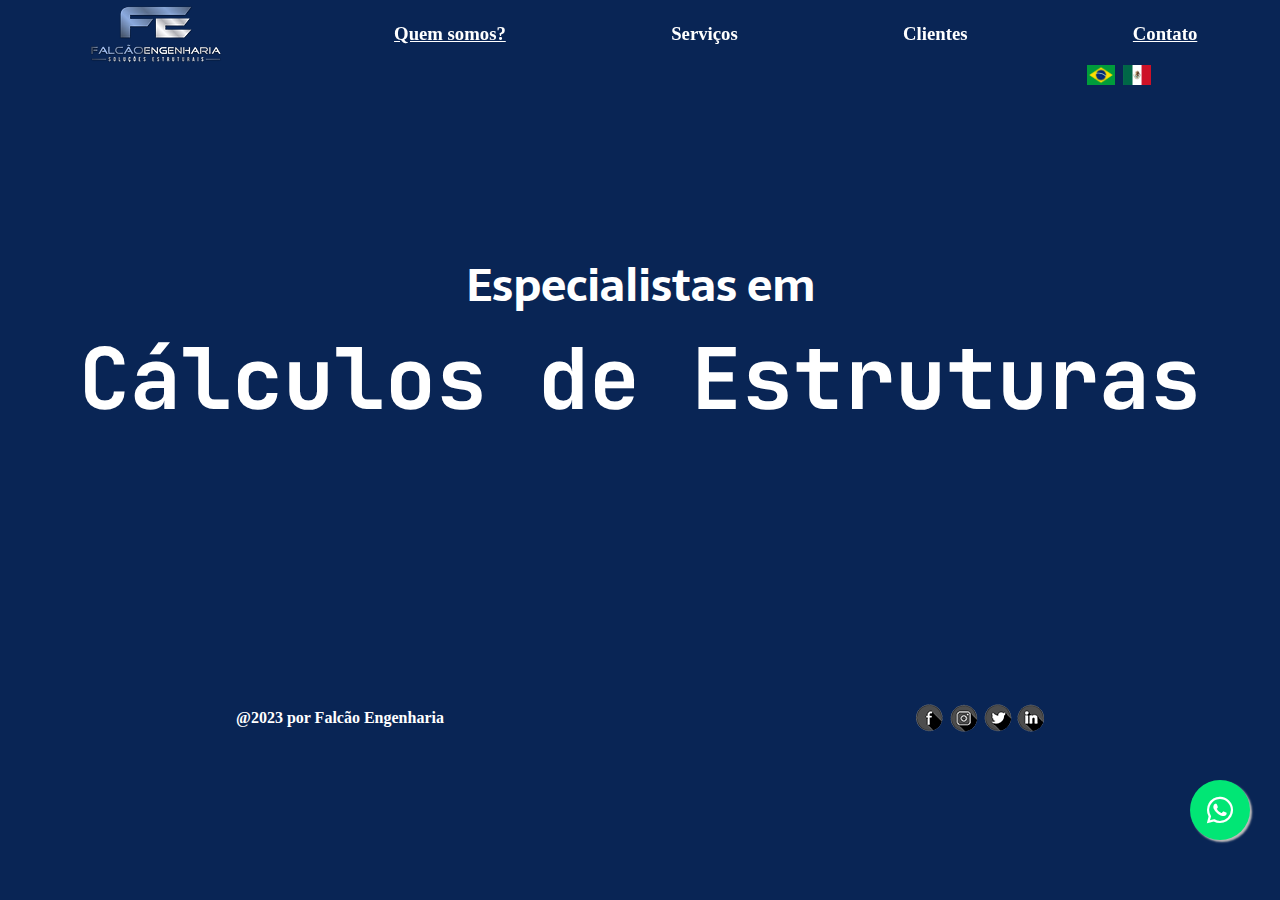
<file: index.html>
<!DOCTYPE html>
<html lang="pt-BR">
<head>
    <meta charset="UTF-8">
    <meta http-equiv="X-UA-Compatible" content="IE=edge">
    <meta name="viewport" content="width=device-width, initial-scale=1.0">
    <meta name="description" content="Uma empresa de especialistas em Cáuculos Estruturais.">
    <link rel="stylesheet" href="style.css">
    <link rel="shortcut icon" href="src/favicon.ico" type="image/x-icon">
    <link rel="stylesheet" href="https://cdnjs.cloudflare.com/ajax/libs/font-awesome/6.0.0/css/all.min.css">
    <title>Falção Engenharia - HOME</title>
</head>
<body>
    <div class="main-container">
        <header>
            <div class="cabecalho">
            <img class="logo-top-menu" src="src/logo.png" alt="Logotipo">
            <a href="index2.html" class="menu-item-1"><h3>Quem somos?</h3> </a>
            <a class="menu-item-2"><h3>Serviços</h3></a>
            <a class="menu-item-4"><h3>Clientes</h3></a>
            <a href="contact.html" class="menu-item-5"><h3>Contato</h3></a>
            <img class="brasil" src="src/brasil.jpg" alt="Bandeira do Brasil">
            <img class="mexico" src="src/mexico.webp" alt="Bandeira do México">
        </div>
        </header>
        
      <main>
        <div class="home">
            <br>
            <h2 class="titulo-home">Especialistas em </h2>
            <h1 class="sub-titulo-home">Cálculos de Estruturas</h1>
            <br>
        </div>   
      </main>

      <div class="buttonzap">
        <a href='https://api.whatsapp.com/send?phone=5216624624042&'class="icon" target='_blank'><i class="fab fa-whatsapp"></i></a>
      </div>
      
        <footer>
            <div class="roda-pe">
                <p><strong>@2023 por Falcão Engenharia</strong></p>
            <img src="src/social.png" alt="Redes Sociais">
            </div>
        </footer>
    </div>
</body>
</html>
</file>
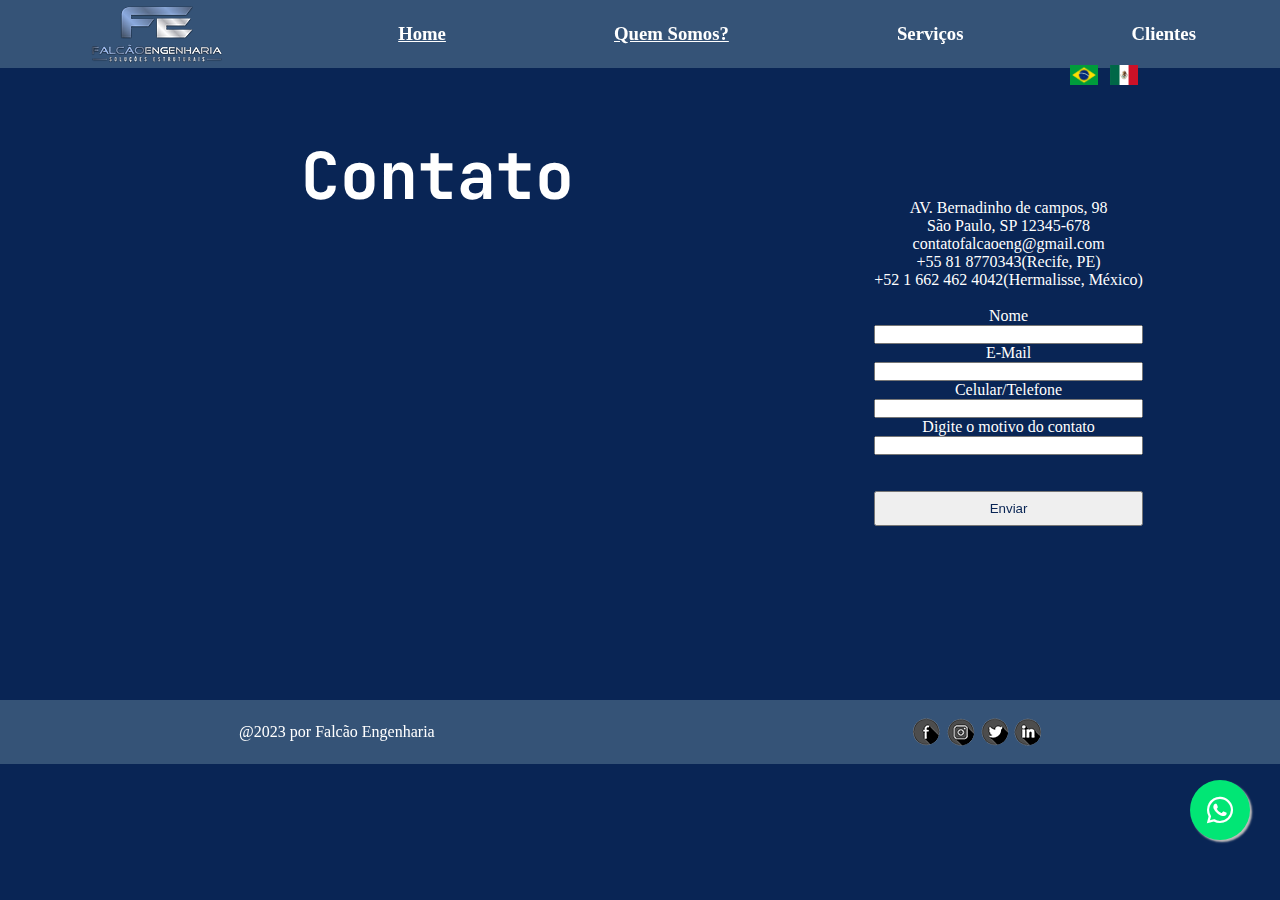
<file: contact.html>
<!DOCTYPE html>
<html lang="pt-BR">
<head>
    <meta charset="UTF-8">
    <meta http-equiv="X-UA-Compatible" content="IE=edge">
    <meta name="viewport" content="width=device-width, initial-scale=1.0">
    <meta name="description" content="Uma empresa de especialistas em Cáuculos Estruturais.">
    <link rel="stylesheet" href="contact.css">
    <link rel="shortcut icon" href="src/favicon.ico" type="image/x-icon">
    <link rel="stylesheet" href="https://cdnjs.cloudflare.com/ajax/libs/font-awesome/6.0.0/css/all.min.css">
    <title>Falção Engenharia - Contato</title>
</head>
<body>
    <div class="main-container">
        <header>
            <div class="cabecalho">
            <img class="logo-top-menu" src="src/logo.png" alt="Logotipo">
            <a href="index.html" class="menu-item-1"><h3>Home</h3></a>
            <a href="index2.html" class="menu-item-2"><h3>Quem Somos?</h3></a>
            <a class="menu-item-4"><h3>Serviços</h3></a>
            <a class="menu-item-5"><h3>Clientes</h3></a>
            <img class="brasil" src="src/brasil.jpg" alt="Bandeira do Brasil">
            <img class="mexico" src="src/mexico.webp" alt="Bandeira do México">
        </div>
        </header>
            
        </div>
        <div class="faleconosco">

           <div class="mapa-titulo"><h1 class="texto-contato">Contato</h1>
         <br>
         <div class="mapa-align"> <iframe src="https://www.google.com/maps/embed?pb=!1m18!1m12!1m3!1d3656.8940261687126!2d-46.64558028542185!3d-23.572249267878643!2m3!1f0!2f0!3f0!3m2!1i1024!2i768!4f13.1!3m3!1m2!1s0x94ce5997af8f3edd%3A0xd1b700d79e670415!2sAv.%20Bernardino%20de%20Campos%2C%2098%20-%20Para%C3%ADso%2C%20S%C3%A3o%20Paulo%20-%20SP%2C%2004004-040!5e0!3m2!1spt-BR!2sbr!4v1679709426341!5m2!1spt-BR!2sbr" width="600" height="350" style="border:0;" allowfullscreen="" loading="lazy" referrerpolicy="no-referrer-when-downgrade"></iframe> </div></div>

            <div class="form-loc"><p> AV. Bernadinho de campos, 98 <br> São Paulo, SP 12345-678 <br> contatofalcaoeng@gmail.com
            <br> +55 81 8770343(Recife, PE) <br> +52 1 662 462 4042(Hermalisse, México) </p> <br>
         
          
            <form action="https://formsubmit.co/mnow435@gmail.com"" method="post"> 
            <div class="envioemail">
            Nome<input class="cadastro-nome" type="name" id="inputname" name="Nome">
            E-Mail<input class="cadastro-email" type="email" id="inputemail" name="E-Mail">
            Celular/Telefone<input class="cadastro-telefone" type="number" id="inputnumber" name="Telefone">
            Digite o motivo do contato<input class="cadastro-motivo" type="text" id="inputmessage" name="Mensagem"> <br> <br>
            <button class="botao-enviar" type="submit">Enviar</button> </form>
           </div>
        </div>

        </div>
      </main>

      <div class="buttonzap">
        <a href='https://api.whatsapp.com/send?phone=5216624624042&'class="icon" target='_blank'><i class="fab fa-whatsapp"></i></a>
      </div>
      
        <footer>
            <div class="roda-pe">
                <p>@2023 por Falcão Engenharia</p>
            <img src="src/social.png" alt="Redes Sociais">
            </div>
        </footer>
    </div>
</body>
</html>
</file>
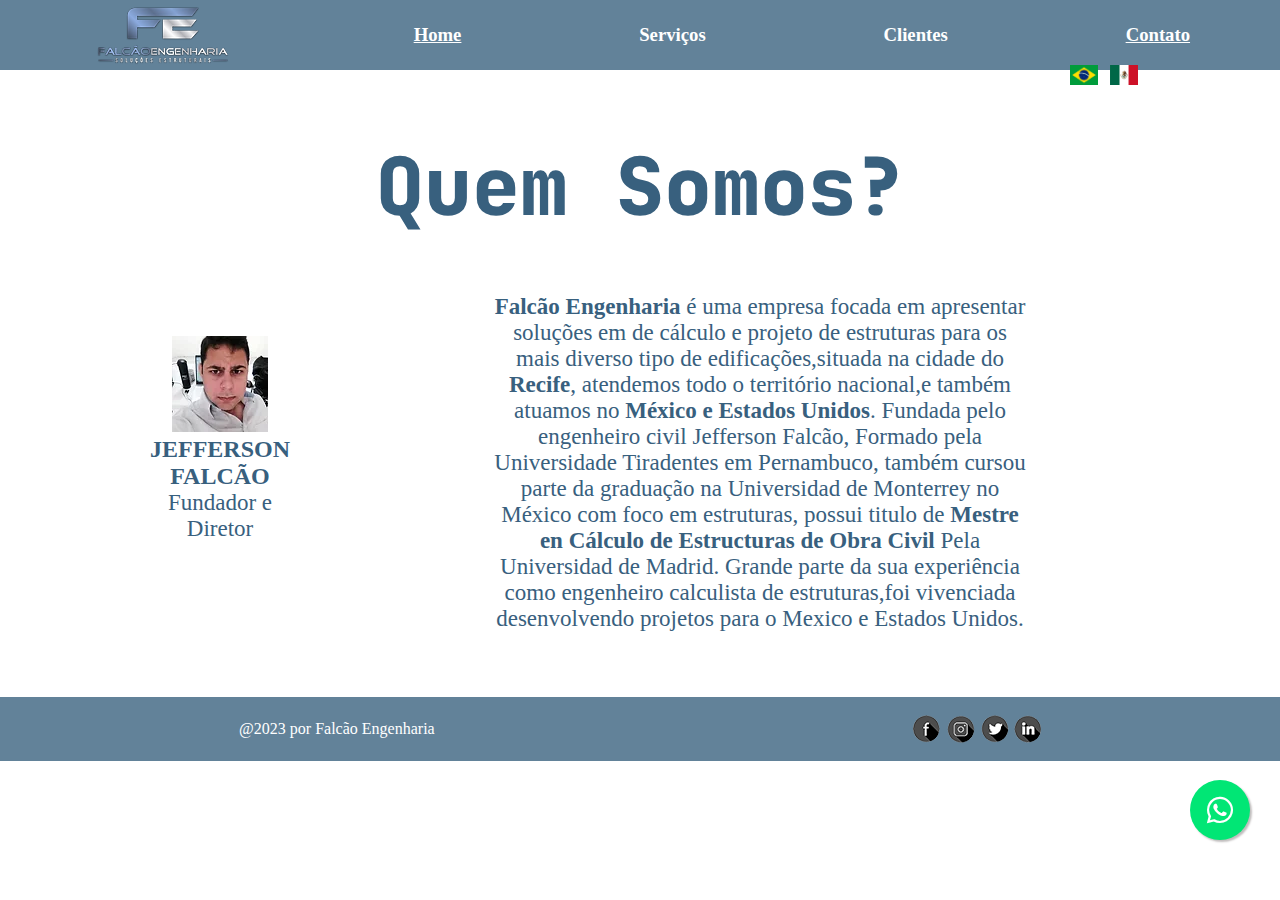
<file: index2.html>
<!DOCTYPE html>
<html lang="pt-BR">
<head>
    <meta charset="UTF-8">
    <meta http-equiv="X-UA-Compatible" content="IE=edge">
    <meta name="viewport" content="width=device-width, initial-scale=1.0">
    <meta name="description" content="Uma empresa de especialistas em Cáuculos Estruturais.">
    <link rel="stylesheet" href="style2.css">
    <link rel="shortcut icon" href="src/favicon.ico" type="image/x-icon">
    <link rel="stylesheet" href="https://cdnjs.cloudflare.com/ajax/libs/font-awesome/6.0.0/css/all.min.css">
    <title>Falção Engenharia - Quem Somos?
    </title>
</head>
<body>
    <div class="main-container">
        <header>
            <div class="cabecalho">
            <img class="logo-top-menu" src="src/logo.png" alt="Logotipo">
            <a href="index.html" class="menu-item-1"><h3>Home</h3></a>
            <a class="menu-item-2"><h3>Serviços</h3></a>
            <a class="menu-item-4"><h3>Clientes</h3></a>
            <a href="contact.html" class="menu-item-5"><h3>Contato</h3></a>
            <img class="brasil" src="src/brasil.jpg" alt="Bandeira do Brasil">
            <img class="mexico" src="src/mexico.webp" alt="Bandeira do México">
        </div>
        </header>
        
      <main>
         
         <h1><strong>Quem Somos?</strong></h1>
         <div class="msquemsomos"><div class="pepe"><img src="src/PP.webp" alt="">
            <h2><strong>JEFFERSON FALCÃO</strong></h2>
            <p>Fundador e Diretor</p>
          </div>
          
          <div class="sobreemp"><p><strong>Falcão Engenharia</strong> é uma empresa focada em apresentar soluções em de cálculo e projeto de estruturas para os mais diverso tipo de edificações,situada na cidade do <strong>Recife</strong>, atendemos todo o território nacional,e também atuamos no <strong>México e Estados Unidos</strong>.

            Fundada pelo engenheiro civil Jefferson Falcão, Formado pela Universidade Tiradentes em Pernambuco, também cursou parte da graduação na Universidad de Monterrey no México com foco em estruturas, possui titulo de <strong>Mestre en Cálculo de Estructuras de Obra Civil</strong> Pela Universidad de Madrid.
            Grande parte da sua experiência como engenheiro calculista de estruturas,foi vivenciada desenvolvendo projetos para o Mexico e Estados Unidos.
          </p></div> </div>   

      <div class="buttonzap">
        <a href='https://api.whatsapp.com/send?phone=5216624624042&'class="icon" target='_blank'><i class="fab fa-whatsapp"></i></a>
      </div>
      
        <footer>
            <div class="roda-pe">
                <a>@2023 por Falcão Engenharia</a>
            <img src="src/social.png" alt="Redes Sociais">
            </div>
        </footer>
    </div>
</body>
</html>
</file>
<file: style.css>
@import url('https://fonts.googleapis.com/css2?family=JetBrains+Mono&family=Sarala:wght@400;700&display=swap');

* {
 margin: 0;
 padding: 0;
 box-sizing: border-box;
 text-align: center;
 -webkit-text-fill-color: rgb(255, 255, 255);
 word-wrap: break-word;
 overflow-wrap: break-word;
}

body {
    font-size: 100%;
    background: rgba(9, 37, 85, 1) url("https://calconstructionlaw.files.wordpress.com/2015/04/construction-e1430103068745.jpg") no-repeat right top fixed;
}

.cabecalho {
    display: flex;
    flex-direction: row;
    align-items: center;
    justify-content: space-around;
    padding: 1;
    background-color: rgba(98, 130, 153, 0.0);
    position: fixed;
    width: 100%;
}

.brasil {
    position: absolute;
width: 28px;
height: 20px;
left: 1087px;
top: 65px;
}

.mexico {
    position: absolute;
width: 28px;
height: 20px;
left: 1123px;
top: 65px;
}

.home {
    padding-top: 230px;
    padding-bottom: 233px;
}

h1 {
  font-family: 'JetBrains Mono', monospace;
  font-size: 85px;
}

h2 {
  font-family: 'Sarala', sans-serif;
  font-size: 45px;
}

.roda-pe {
    display: flex;
    flex-direction: row;
    align-items: center;
    justify-content: space-around;
    margin: 0;
    padding: 0px;
    background-color: rgba(98, 130, 153, 0.0)
}

.icon {
    position: fixed;
    bottom: 60px;
    right: 30px;
    font-size: 30px;
    background-color: #01e675;
    color: #ffffff;
    border-radius: 50%;
    padding: 6px;
    width: 60px;
    height: 60px;
    text-align: center;
    text-decoration: none;
    z-index: 100;
    box-shadow: 2px 2px 2px #c0bdbd;
  }
  
  .icon .fab{
    padding-top: 9px;
  }
  
  .icon:hover{
    background-color: #fff;
    color: #029e3b;
    font-weight: 900;
    box-shadow: 2px 2px 20px #5fe690;
  }

  .botao-enviar {
    display: flex;
    padding: 8px;
    flex-direction: column;
    align-items: center;
    -webkit-text-fill-color: rgba(98, 130, 153);
    display: flexbox;

  }
</file>
<file: contact.css>
@import url('https://fonts.googleapis.com/css2?family=JetBrains+Mono&family=Sarala:wght@400;700&display=swap');

* {
 margin: 0;
 padding: 0;
 box-sizing: border-box;
 text-align: center;
 -webkit-text-fill-color: rgb(255, 255, 255);
 word-wrap: break-word;
 overflow-wrap: break-word;
}

.cabecalho {
    display: flex;
    flex-direction: row;
    align-items: center;
    justify-content: space-around;
    padding: 1;
    background-color: rgba(98, 130, 153, 0.50);
    position: fixed;
    width: 100%;
}

.brasil {
    position: absolute;
width: 28px;
height: 20px;
left: 1070px;
top: 65px;
}

.mexico {
    position: absolute;
width: 28px;
height: 20px;
left: 1110px;
top: 65px;
}

body {
    background: rgba(9, 37, 85, 1)
}

.faleconosco {
    display: flex;
    flex-direction: row;
    align-items: center;
    justify-content: space-evenly;
    padding-top: 133px;
    padding-bottom: 109px;
}

.texto-contato {
  font-size: 65px;
}

h1 {
  font-family: 'JetBrains Mono', monospace;
}

mapa-titulo {
    display: flex;
    flex-direction: column;
}

.form-loc {
    display: flex;
    flex-direction: column;
}

.envioemail {
  display: flex;
  flex-direction: column;
}

.botao-enviar {
    display: flex;
    padding: 8px;
    flex-direction: column;
    align-items: center;
    -webkit-text-fill-color: rgba(9, 37, 85, 1);
    display: flexbox;
  }

.icon {
    position: fixed;
    bottom: 60px;
    right: 30px;
    font-size: 30px;
    background-color: #01e675;
    color: #ffffff;
    border-radius: 50%;
    padding: 6px;
    width: 60px;
    height: 60px;
    text-align: center;
    text-decoration: none;
    z-index: 100;
    box-shadow: 2px 2px 2px #c0bdbd;
  }
  
  .icon .fab{
    padding-top: 9px;
  }
  
  .icon:hover{
    background-color: #fff;
    color: #029e3b;
    font-weight: 900;
    box-shadow: 2px 2px 20px #5fe690;
  }

  .roda-pe {
    display: flex;
    flex-direction: row;
    align-items: center;
    justify-content: space-around;
    background-color: rgba(98, 130, 153, 0.50)
}

input {
  -webkit-text-fill-color: rgba(1, 1, 1, 1);
}
</file>
<file: style2.css>
@import url('https://fonts.googleapis.com/css2?family=JetBrains+Mono&family=Sarala:wght@400;700&display=swap');

* {
 margin: 0;
 padding: 0;
 box-sizing: border-box;
 text-align: center;
 -webkit-text-fill-color: rgb(255, 255, 255);
 word-wrap: break-word;
 overflow-wrap: break-word;
}

body {
    font-size: 100%;
    background: #FFFFFF;
}

.cabecalho {
  display: flex;
  flex-direction: row;
  align-items: center;
  justify-content: space-around;
  padding: 1px;
  background-color: rgba(98, 130, 153);
  position: fixed;
  width: 100%;
}

.brasil {
    position: absolute;
width: 28px;
height: 20px;
left: 1070px;
top: 65px;
}

.mexico {
    position: absolute;
width: 28px;
height: 20px;
left: 1110px;
top: 65px;
}

.roda-pe {
    display: flex;
    flex-direction: row;
    align-items: center;
    justify-content: space-around;
    margin: 0;
    padding: 0px;
    background-color: rgba(98, 130, 153)
}

.icon {
  position: fixed;
  bottom: 60px;
  right: 30px;
  font-size: 30px;
  background-color: #01e675;
  color: #ffffff;
  border-radius: 50%;
  padding: 6px;
  width: 60px;
  height: 60px;
  text-align: center;
  text-decoration: none;
  z-index: 100;
  box-shadow: 2px 2px 2px #c0bdbd;
}

.icon .fab{
  padding-top: 9px;
}

.icon:hover{
  background-color: #fff;
  color: #029e3b;
  font-weight: 900;
  box-shadow: 2px 2px 20px #5fe690;
}

  .pepe {
    padding-right: 200px;
    padding-left: 150px;
    padding-top: 97px;
    padding-bottom: 155px;
  }

  .sobreemp {
    padding-right: 250px;
    padding-top: 55px;
    padding-bottom: 30px;
  }

  .msquemsomos {
    display: flex;
    flex-direction: row;
  }

  p {
    font-size: 23px;
    -webkit-text-fill-color: rgba(56, 96, 126)
  }

  strong {
    -webkit-text-fill-color: rgba(56, 96, 126)
  }

  h1 {
    font-family: 'JetBrains Mono', monospace;
    padding-top: 133px;
    padding: bottom 25px;;
    font-size: 80px;
  }
</file>
